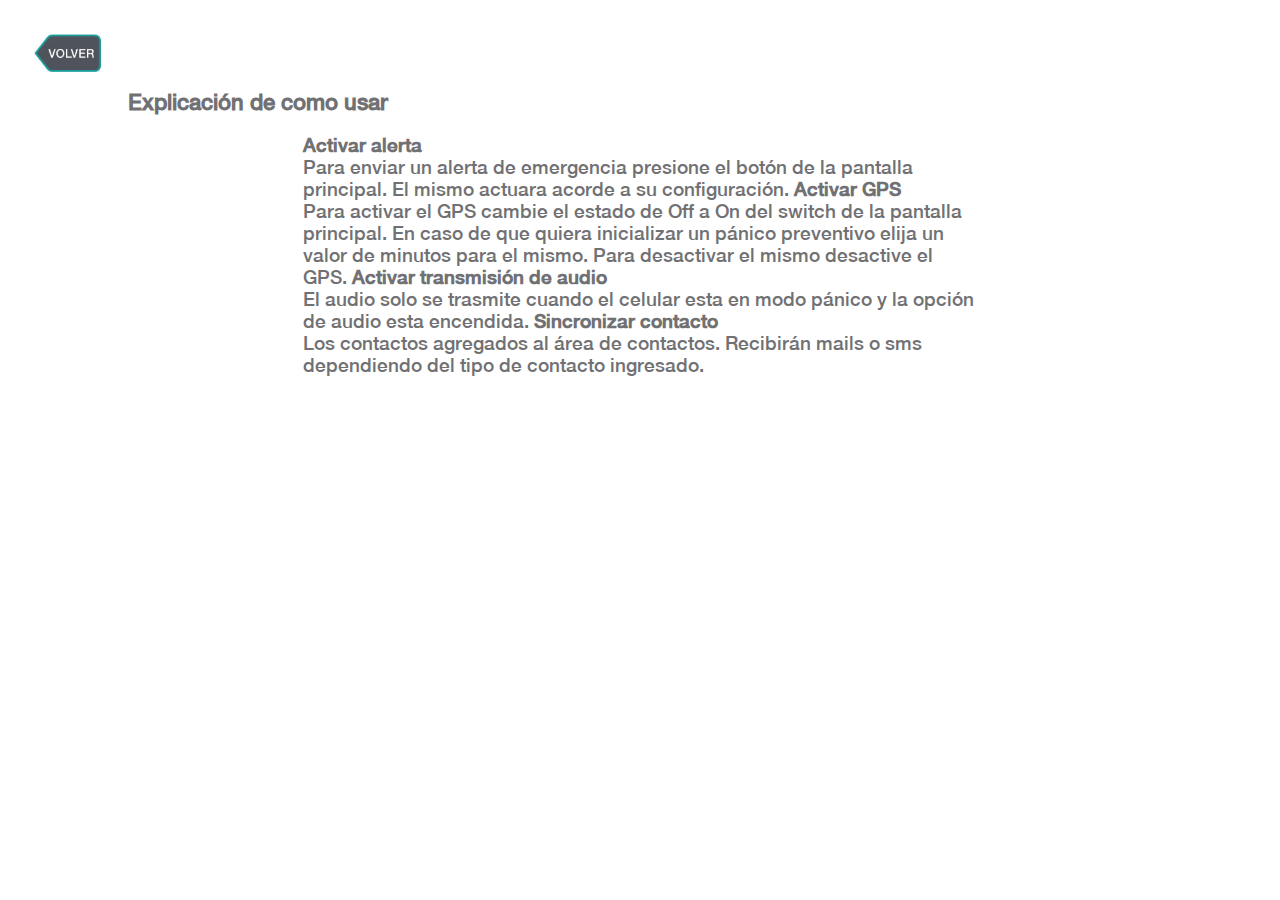
<file: como_usar.html>
<!DOCTYPE html PUBLIC "-//W3C//DTD XHTML 1.0 Transitional//EN" "http://www.w3.org/TR/xhtml1/DTD/xhtml1-transitional.dtd">
<html xmlns="http://www.w3.org/1999/xhtml">
<head>
<meta http-equiv="Content-Type" content="text/html; charset=utf-8" />
<title>Mi Presion</title>
<meta name="viewport" content="width=device-width, initial-scale=1.0, maximum-scale=1.0, user-scalable=no">

<link href="css/estilos.css" rel="stylesheet" type="text/css" />
</head>

<body>
<div class="header blanco">
<div class="titulo"><a href="mas.html"><img class="boton_volver" src="img/boton_volver.jpg" width="50" /></a><br />
</div> </div>
<div class="subtitulo">Explicación de como usar</div>


<div class="cuerpo">
  <div class="info">
    <p>
    <b>Activar alerta</b></br>
Para enviar un alerta de emergencia presione el botón de la pantalla principal. El mismo actuara acorde a su configuración.
<b>Activar GPS</b></br>
Para activar el GPS cambie el estado de Off a On del switch de la pantalla principal. En caso de que quiera inicializar un pánico preventivo elija un valor de minutos para el mismo. Para desactivar el mismo desactive el GPS.
<b>Activar transmisión de audio</b></br> 
El audio solo se trasmite cuando el celular esta en modo pánico y la opción de audio esta encendida.
<b>Sincronizar contacto</b></br>
Los contactos agregados al área de contactos. Recibirán mails o sms dependiendo del tipo de contacto ingresado. 

    </p>
    <br />
    <br />
  </div>
</div>
</body>
</html>
</file>
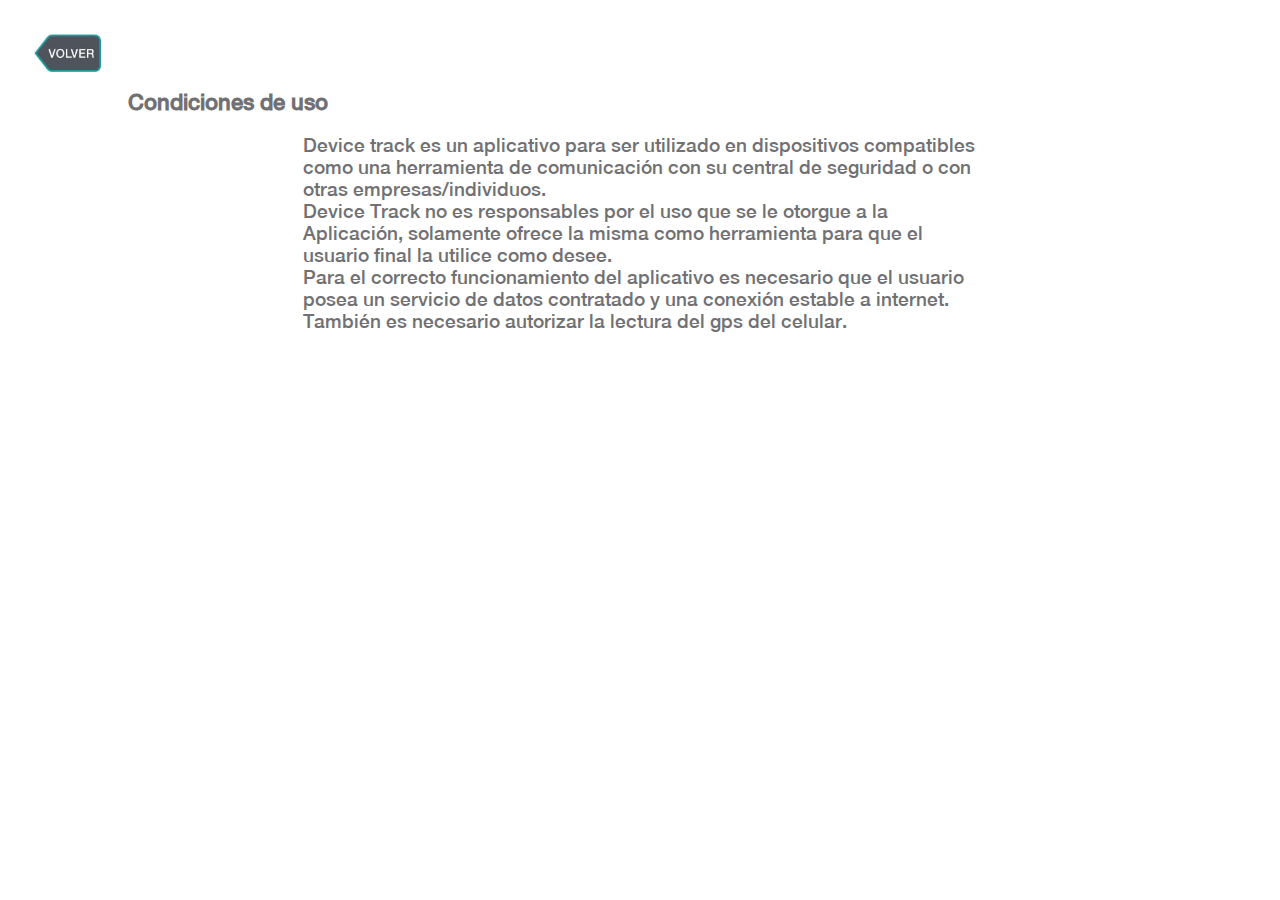
<file: condiciones_uso.html>
<!DOCTYPE html PUBLIC "-//W3C//DTD XHTML 1.0 Transitional//EN" "http://www.w3.org/TR/xhtml1/DTD/xhtml1-transitional.dtd">
<html xmlns="http://www.w3.org/1999/xhtml">
<head>
<meta http-equiv="Content-Type" content="text/html; charset=utf-8" />
<title>Mi Presion</title>
<meta name="viewport" content="width=device-width, initial-scale=1.0, maximum-scale=1.0, user-scalable=no">

<link href="css/estilos.css" rel="stylesheet" type="text/css" />
</head>

<body>
<div class="header blanco">
<div class="titulo"><a href="mas.html"><img class="boton_volver" src="img/boton_volver.jpg" width="50" /></a><br />
</div> </div>
<div class="subtitulo">Condiciones de uso</div>


<div class="cuerpo">
  <div class="info">
    <p>Device track es un aplicativo para ser utilizado en dispositivos compatibles como una herramienta de comunicación con su central de seguridad o con otras empresas/individuos.</br>
Device Track no es responsables por el uso que se le otorgue a la Aplicación, solamente ofrece la misma como herramienta para que el usuario final la utilice como desee.</br>Para el correcto funcionamiento del aplicativo es necesario que el usuario posea un servicio de datos contratado y una conexión estable a internet. También es necesario autorizar la lectura del gps del celular.
</p>
    <br />
    <br />
  </div>
</div>
</body>
</html>
</file>
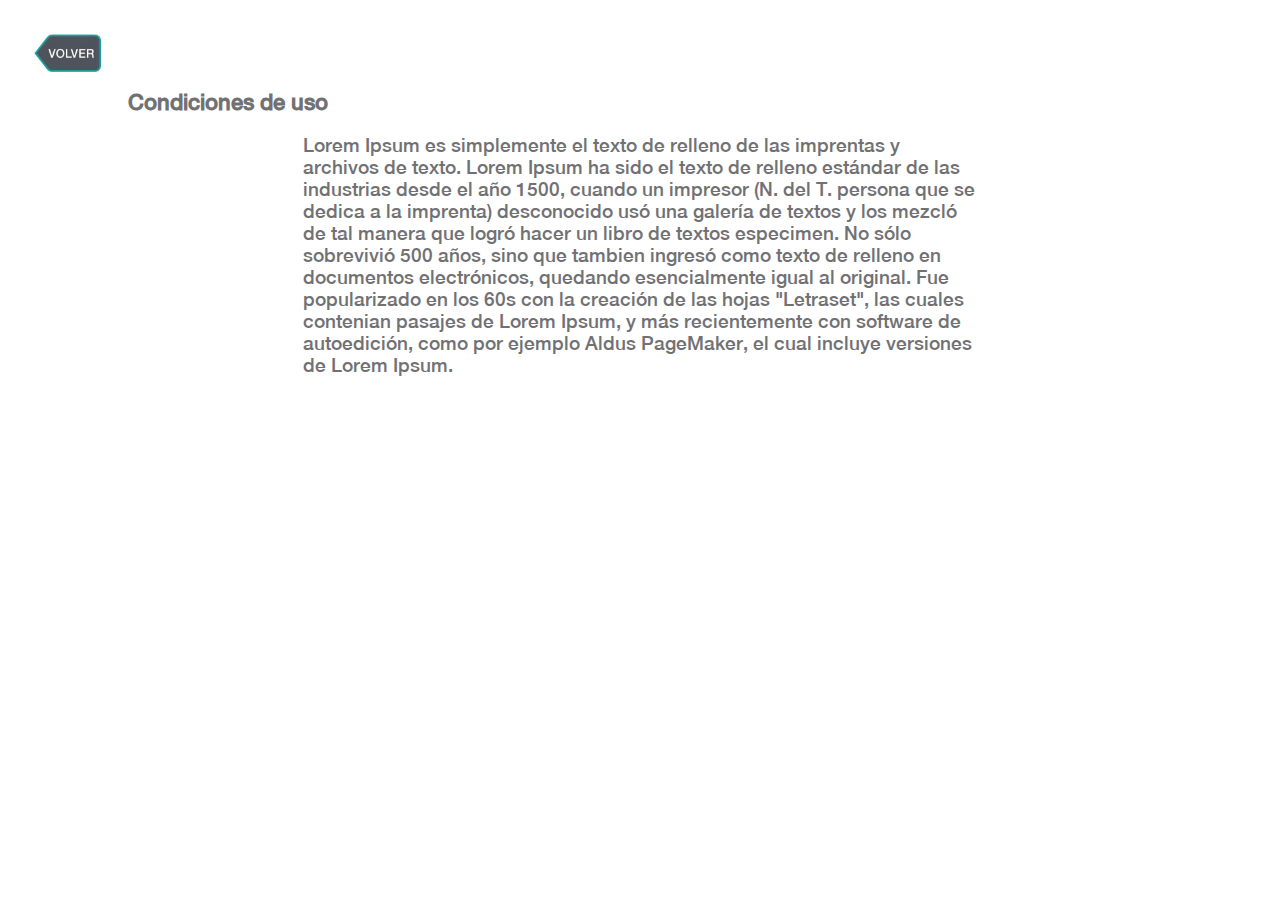
<file: condiiones_uso.html>
<!DOCTYPE html PUBLIC "-//W3C//DTD XHTML 1.0 Transitional//EN" "http://www.w3.org/TR/xhtml1/DTD/xhtml1-transitional.dtd">
<html xmlns="http://www.w3.org/1999/xhtml">
<head>
<meta http-equiv="Content-Type" content="text/html; charset=utf-8" />
<title>Mi Presion</title>
<meta name="viewport" content="width=device-width, initial-scale=1.0, maximum-scale=1.0, user-scalable=no">

<link href="css/estilos.css" rel="stylesheet" type="text/css" />
</head>

<body>
<div class="header blanco">
<div class="titulo"><a href="mas.html"><img class="boton_volver" src="img/boton_volver.jpg" width="50" /></a><br />
</div> </div>
<div class="subtitulo">Condiciones de uso</div>


<div class="cuerpo">
  <div class="info">
    <p>Lorem Ipsum es simplemente el texto de relleno de las imprentas y archivos de texto. Lorem Ipsum ha sido el texto de relleno estándar de las industrias desde el año 1500, cuando un impresor (N. del T. persona que se dedica a la imprenta) desconocido usó una galería de textos y los mezcló de tal manera que logró hacer un libro de textos especimen. No sólo sobrevivió 500 años, sino que tambien ingresó como texto de relleno en documentos electrónicos, quedando esencialmente igual al original. Fue popularizado en los 60s con la creación de las hojas "Letraset", las cuales contenian pasajes de Lorem Ipsum, y más recientemente con software de autoedición, como por ejemplo Aldus PageMaker, el cual incluye versiones de Lorem Ipsum.</p>
    <br />
    <br />
  </div>
</div>
</body>
</html>
</file>
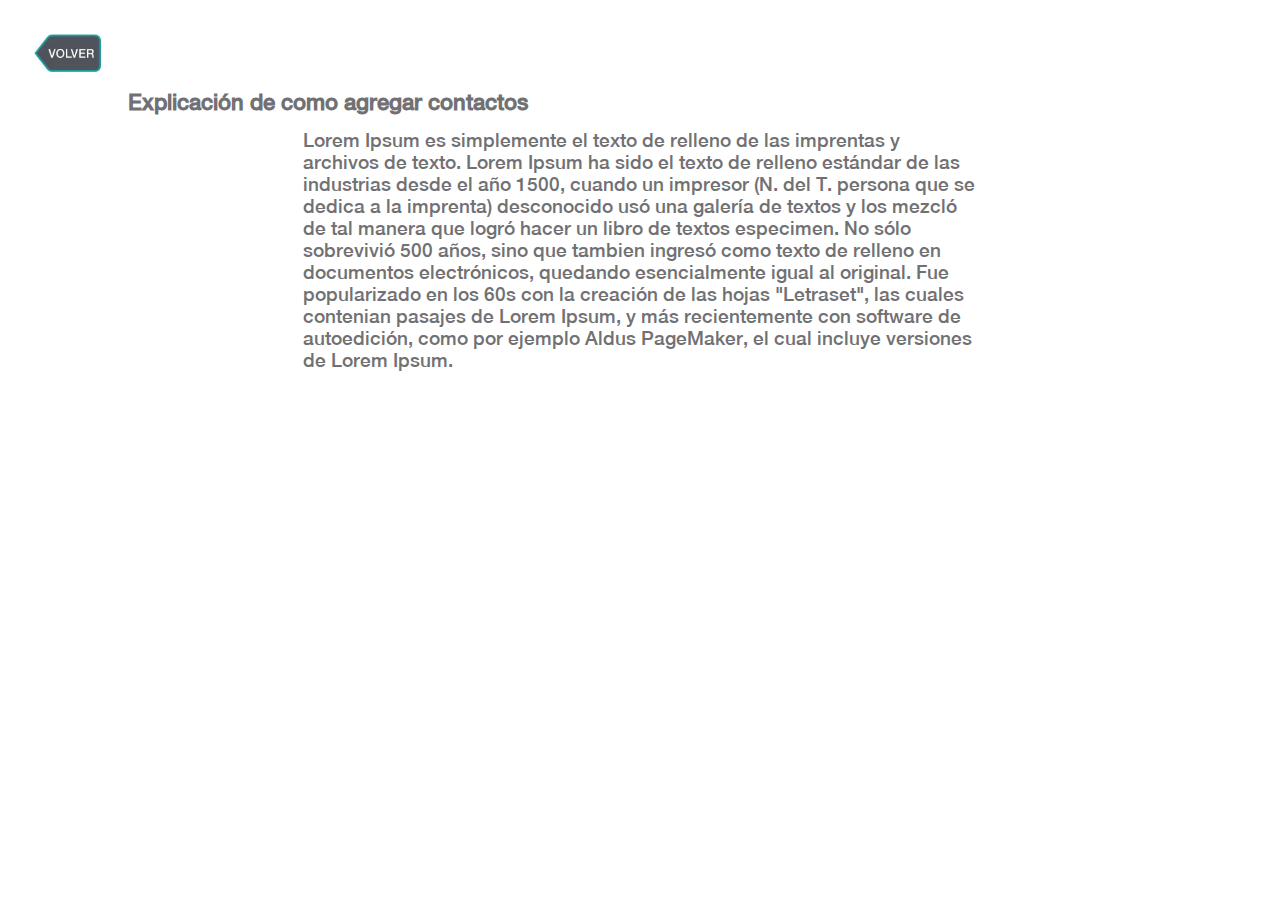
<file: contactos_info.html>
<!DOCTYPE html PUBLIC "-//W3C//DTD XHTML 1.0 Transitional//EN" "http://www.w3.org/TR/xhtml1/DTD/xhtml1-transitional.dtd">
<html xmlns="http://www.w3.org/1999/xhtml">
<head>
<meta http-equiv="Content-Type" content="text/html; charset=utf-8" />
<title>Mi Presion</title>
<meta name="viewport" content="width=device-width, initial-scale=1.0, maximum-scale=1.0, user-scalable=no">

<link href="css/estilos.css" rel="stylesheet" type="text/css" />
    
</head>

<body>
<div class="header blanco">
<div class="titulo"><a href="contactos.html"><img src="img/boton_volver.jpg" width="50" class="boton_volver" border="0" /></a><br />
</div> </div>
<div class="subtitulo">
 Explicación de como agregar contactos </div>

<div class="cuerpo80">
  <div class="info">Lorem Ipsum es simplemente el texto de relleno de las imprentas y archivos de texto. Lorem Ipsum ha sido el texto de relleno estándar de las industrias desde el año 1500, cuando un impresor (N. del T. persona que se dedica a la imprenta) desconocido usó una galería de textos y los mezcló de tal manera que logró hacer un libro de textos especimen. No sólo sobrevivió 500 años, sino que tambien ingresó como texto de relleno en documentos electrónicos, quedando esencialmente igual al original. Fue popularizado en los 60s con la creación de las hojas "Letraset", las cuales contenian pasajes de Lorem Ipsum, y más recientemente con software de autoedición, como por ejemplo Aldus PageMaker, el cual incluye versiones de Lorem Ipsum.<br />
    <br />
  </div>
</div>
</body>
</html>
</file>
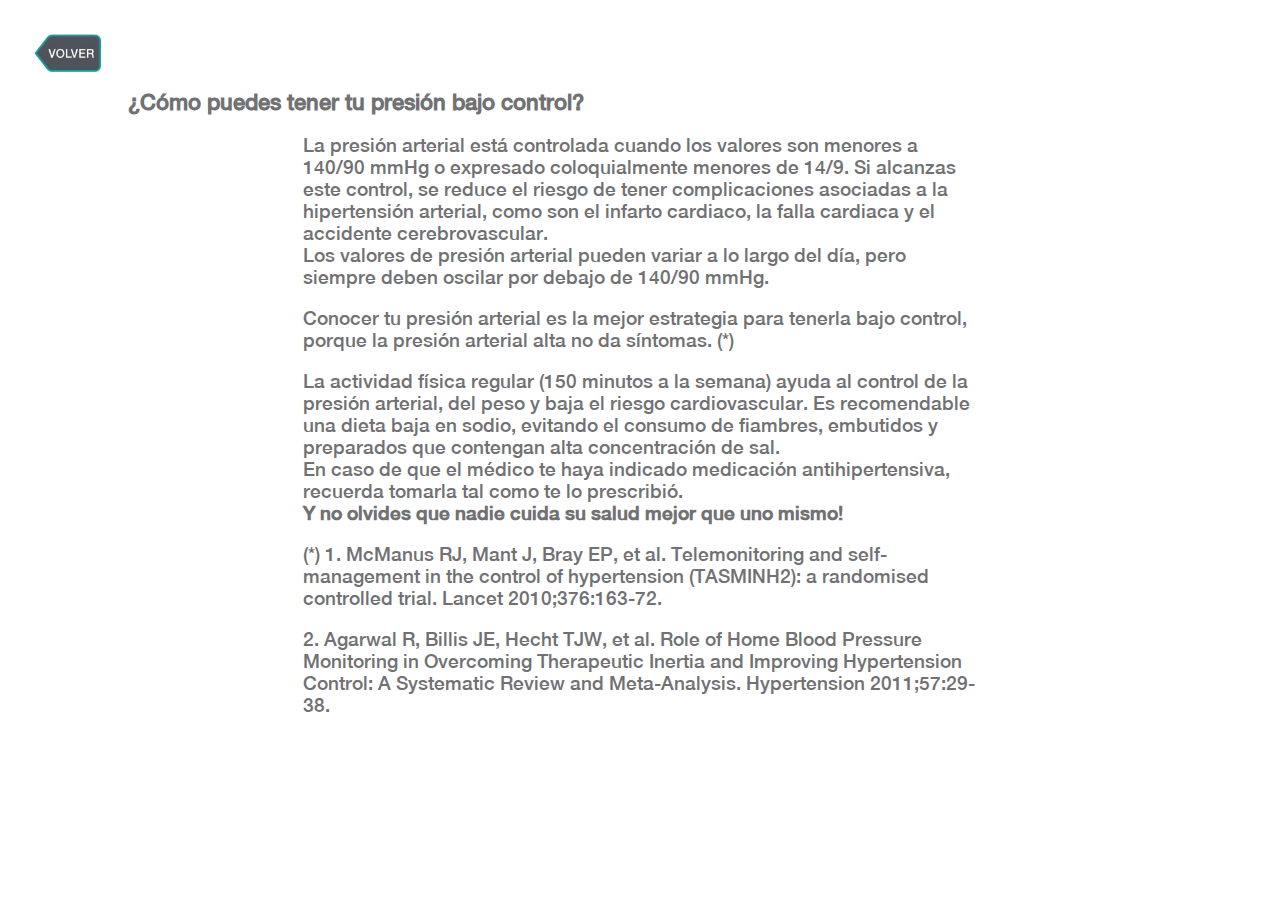
<file: controlar_presion.html>
<!DOCTYPE html PUBLIC "-//W3C//DTD XHTML 1.0 Transitional//EN" "http://www.w3.org/TR/xhtml1/DTD/xhtml1-transitional.dtd">
<html xmlns="http://www.w3.org/1999/xhtml">
<head>
<meta http-equiv="Content-Type" content="text/html; charset=utf-8" />
<title>Mi Presion</title>
<meta name="viewport" content="width=device-width, initial-scale=1.0, maximum-scale=1.0, user-scalable=no">

<link href="css/estilos.css" rel="stylesheet" type="text/css" />
</head>

<body>
<div class="header blanco">
<div class="titulo"><a href="mas.html"><img class="boton_volver" src="img/boton_volver.jpg" width="50" /></a><br />
</div> </div>
<div class="subtitulo">¿C&oacute;mo puedes tener tu presi&oacute;n bajo control?</div>


<div class="cuerpo">
  <div class="info">
    <p>La presi&oacute;n arterial est&aacute; controlada cuando los valores son menores a 140/90 mmHg o expresado coloquialmente menores de 14/9. Si alcanzas este control, se reduce el riesgo de tener complicaciones asociadas a la hipertensi&oacute;n arterial, como son el infarto cardiaco, la falla cardiaca y el accidente cerebrovascular. <br />
    Los valores de presi&oacute;n arterial pueden variar a lo largo del d&iacute;a, pero siempre deben oscilar por debajo de 140/90 mmHg.</p>
    <p>Conocer tu presi&oacute;n arterial es la mejor estrategia para tenerla bajo control, porque la presi&oacute;n arterial alta no da s&iacute;ntomas. (*)<br />
  </p>
  <p>La actividad física regular (150 minutos a la semana) ayuda al control de la presión arterial, del peso y baja el riesgo cardiovascular. Es recomendable una dieta baja en sodio, evitando el consumo de fiambres, embutidos y preparados que contengan alta concentración de sal.<br/>En caso de que el médico te haya indicado medicación antihipertensiva, recuerda tomarla tal como te lo prescribió. <br/><strong>Y no olvides que nadie cuida su salud mejor que uno mismo!</strong></p>
<p>(*) 1. McManus RJ, Mant J, Bray EP, et al. Telemonitoring and self-management in the control of hypertension (TASMINH2): a randomised controlled trial. Lancet 2010;376:163-72.</p>
<p>2. Agarwal R, Billis JE, Hecht TJW, et al. Role of Home Blood Pressure Monitoring in Overcoming Therapeutic Inertia and Improving Hypertension Control: A Systematic Review and Meta-Analysis. 
Hypertension 2011;57:29-38.</p>
    <br />
    <br />
  </div>
</div>
</body>
</html>
</file>
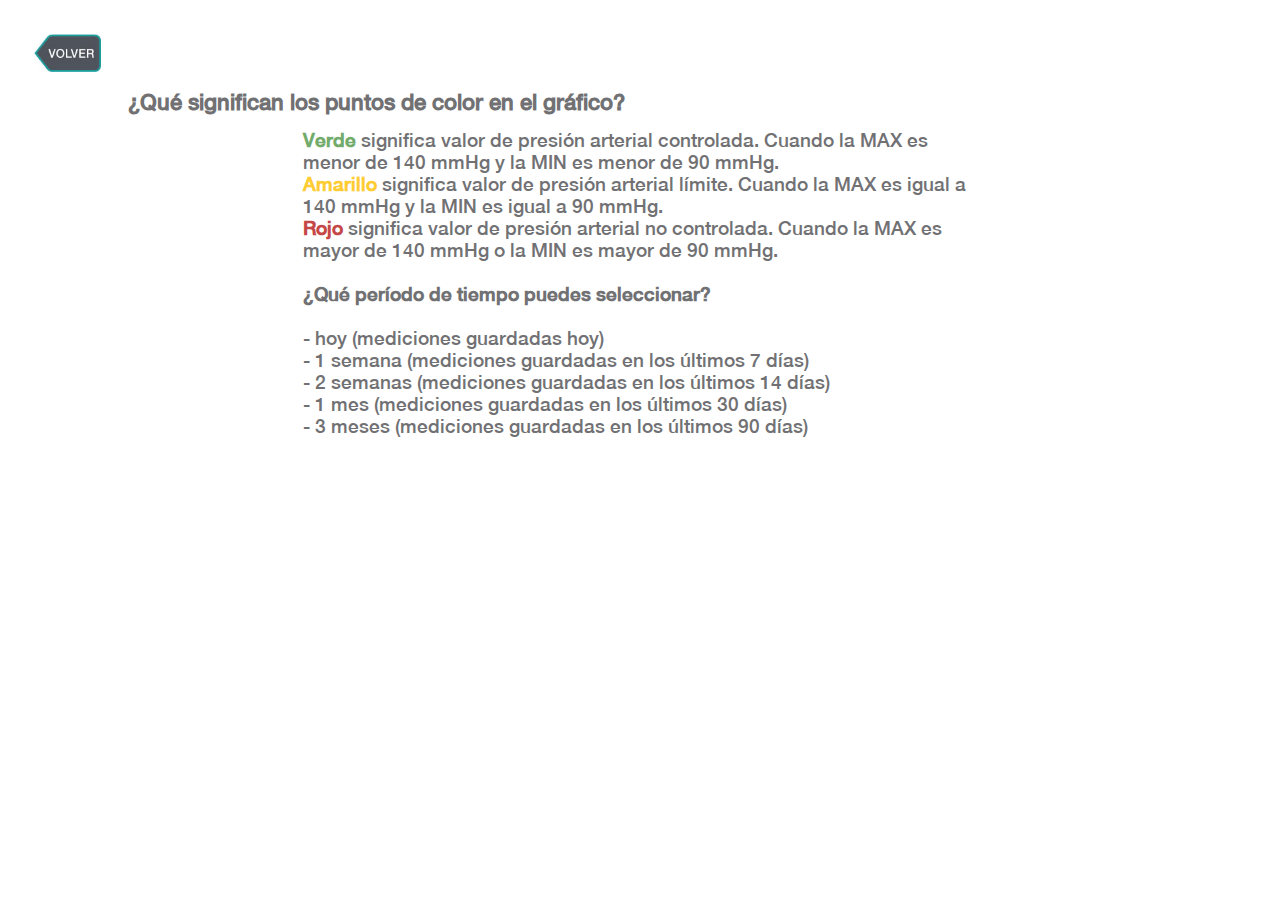
<file: estadisticas_info.html>
<!DOCTYPE html PUBLIC "-//W3C//DTD XHTML 1.0 Transitional//EN" "http://www.w3.org/TR/xhtml1/DTD/xhtml1-transitional.dtd">
<html xmlns="http://www.w3.org/1999/xhtml">
<head>
<meta http-equiv="Content-Type" content="text/html; charset=utf-8" />
<title>Mi Presion</title>

<meta name="viewport" content="width=device-width, initial-scale=1.0, maximum-scale=1.0, user-scalable=no">
<link href="css/estilos.css" rel="stylesheet" type="text/css" />
</head>

<body>
<div class="header blanco">
<div class="titulo"><a href="estadisticas.html"><img class="boton_volver" src="img/boton_volver.jpg" width="50" /></a><br />
</div> </div>
<div class="subtitulo">
 ¿Qu&eacute; significan los puntos de color en el gr&aacute;fico?
</div>

<div class="cuerpo80">
  <div class="info"><span class="verde">Verde</span> significa valor de presi&oacute;n arterial controlada. Cuando la MAX es menor de 140 mmHg y la MIN es menor de 90 mmHg.<br />
    <span class="amarillo">Amarillo</span> significa valor de presi&oacute;n arterial l&iacute;mite. Cuando la MAX es igual a 140 mmHg y la MIN es igual a 90 mmHg.<br />
    <span class="rojo">Rojo</span> significa valor de presi&oacute;n arterial no controlada. Cuando la MAX es mayor de 140 mmHg o la MIN es mayor de 90 mmHg.<br />
    <br />
  <strong>¿Qu&eacute; per&iacute;odo de tiempo puedes seleccionar? </strong><br /><br />
    - hoy (mediciones guardadas hoy)<br />
    -	1 semana (mediciones guardadas en los &uacute;ltimos 7 d&iacute;as)<br />
    - 2 semanas (mediciones guardadas en los últimos 14 días)<br />
    - 1 mes (mediciones guardadas en los últimos 30 días)<br />
    - 3 meses (mediciones guardadas en los últimos 90 días)<br />
  </div>
</div>
</body>
</html>
</file>
<file: css/estilos.css>
@charset "utf-8";
/* CSS Document 
Pantallas a tener en cuenta 
320 x 240
480 x 800
720x1280
540 x 960
*/
@import url("fonts.css");
input {
	height:30px;
	font-size:16px;
	color:#000;
	-webkit-tap-highlight-color: #000;
	margin-top:10px;
	margin-bottom:10px;
}
body {
	margin: 0px;
	height: 100pv;
	width: 100%;
	font-family: 'Helvetica Neue';
	font-size: 11px;
	color: #717174;
	padding-right: 0px;
	padding-left: 0px;
	padding-top: 16px;
	padding-bottom: 16px;
	overflow-x:hidden;
	/* No background, just iOS:*/
}
/*
@media only screen and ( max-width: 600px )  {
body {
	
	padding-top: 16px;
	padding-bottom: 16px;
}

}*/
a {
	text-decoration: none;
	color: #717174;
	outline: none;
}:focus {
        outline: 0;
        border:none;
    }


.header {
	font-family: 'NeutraText-BookAlt';
	background-color: #1D9C9E;
	height: 77px;
	width: 100%;
	color: #FFF;
	text-align: center;
	font-size: 18px;
	position: fixed;
	top: 0px;
}
.header.inicial {
	background-image:url(../img/logo.jpg);
	background-repeat:no-repeat;
	background-position:center;
}
.header .titulo {
	top: 28px;
	padding-top: 28px;
}
.header .titulo .i {
	position: absolute;
	top: 26px;
	right: 10px;
}
.header_publi {
	background-color: #FFF;
	height: 70px;
	width: 100%;
	top: 0px;
	position: fixed;
}
.header_publi .wrapper {
	width:100%;
	max-width:350px;
	margin-left:auto;
	margin-right:auto;
}
.header_publi .wrapper img {
	
}
.header_carga {
	font-family: 'NeutraText-BookAlt';
	background-color: #1D9C9E;
	height: 50px;
	width: 100%;
	color: #FFF;
	text-align: center;
	font-size: 18px;
	position: fixed;
	top: 70px;
}.header_carga .titulo {
	top: 18px;
	padding-top: 18px;
}
.header_carga .titulo .i {
	position: absolute;
	top: 15px;
	right: 10px;
}
.triangulo_inf {
	width: 20px;
	height: 10px;
	margin-right: auto;
	margin-left: auto;
	position: absolute;
	left: 0px;
	top: 76px;
	right: 0px;
	background-image: url(../img/triangulo_inf.fw.png);
}
.triangulo_inf2 {
	width: 20px;
	height: 10px;
	margin-right: auto;
	margin-left: auto;
	position: absolute;
	left: 0px;
	top: 50px;
	right: 0px;
	background-image: url(../img/triangulo_inf.fw.png);
}
/*
@media only screen and ( max-width: 600px )  {

.header {
	background-color: #1D9C9E;
	height: 70px;
	width: 100%;
	color: #FFF;
	font-size: 20px;
	position: fixed;
	top: 0px;
}
.header.inicial{
	background-color: #1D9C9E;
	height: 140px;
}
.header.inicial .triangulo_inf {
	top: 140px;
	background-image: url(../img/triangulo_inf.fw.png);
	height: 17px;
	width: 35px;
}
.header .titulo {
	top: 20px;
	padding-top: 20px;
}
.header .titulo .i {
	position: absolute;
	top: 10px;
	right: 5px;
}
.triangulo_inf {
	top: 70px;
}
}*/




.header #logo {
	width: 150px;
	height:50px;
	margin-top: 20px;
	margin-right: auto;
	margin-bottom: 10px;
	margin-left: auto;
	position: absolute;
	left: 0px;
	right: 0px;
}
.cuerpo {
	width: 95%;
	margin-top: 10px;
	margin-right: auto;
	margin-left: auto;
	max-width:500px;
}
.cuerpo.inicial {
	margin-top: 50px;
}
.cuerpo .info {
	font-size: 14px;
}
.cuerpo .item img {
	height: auto;
	width: 25%;
	max-width: 122px;
	float: left;
}
.cuerpo .item {
	margin-top:10px;
	margin-bottom: 20px;
	width: 100%;
	font-size: 11px;
	display:inline-block;
}
.cuerpo .item.menos {
	margin-top:5px;
	margin-bottom: 5px;
}
.cuerpo .item.last {
	margin-top:5px;
	margin-bottom: 5px;
}

.cuerpo .item .texto {
	float: right;
	width: 70%;
	margin-top: 10px;
}

.cuerpo .item .texto_principal {
	width: 100%;
	margin-right: auto;
	margin-left: auto;
	font-size: 14px;
	margin-top:10px;
}
.cuerpo .boton {
	background-color: #4F535C;
	border: 1px solid #29898D;
	color: #FFF;
	margin-right: auto;
	margin-left: auto;
	margin-top:10px;
	font-size: 14px;
	text-align: center;
	width: 90px;
	padding-top: 10px;
	padding-bottom: 10px;
	-webkit-tap-highlight-color: rgba(0,0,0,0);
  -webkit-tap-highlight-color: transparent; /* For some Androids */
}
.boton_1{
	background-color: #4F535C;
	border: 1px solid #29898D;
	color: #FFF;
	margin-top:10px;
	margin-bottom:10px;
	font-size: 14px;
	text-align: center;
	width: 30%;
	margin-left:35%;
	height:24px;
	padding-top: 10px;
	padding-bottom: 10px;
	-webkit-tap-highlight-color: rgba(0,0,0,0);
  -webkit-tap-highlight-color: transparent; /* For some Androids */
}

.------------------DATOS---------------{}
.cuerpo2 {
	width: 100%;
	margin-right: auto;
	margin-left: auto;
	font-size: 14px;
	max-width:500px;
}
.cuerpo2 .main .item.first {
	margin-top:30px;
}

.cuerpo2 .main .item input {
	border-top-style: none;
	border-right-style: none;
	border-bottom-style: none;
	border-left-style: none;
	font-size: 28px;
	width: 70px;
	text-align: center;
	color: #717174;
}


.cuerpo2 .fecha {
	width:90%;
	margin-left:auto;
	margin-right:auto;
	margin-top:105px;
	margin-bottom:10px;
	border-top-width: 1px;
	border-bottom-width: 1px;
	border-top-style: solid;
	border-bottom-style: solid;
	border-top-color: #6D6E71;
	border-bottom-color: #6D6E71;
	padding-top: 15px;
	padding-bottom: 15px;
	padding-right: 3%;
	padding-left: 3%;
	text-align: center;
	float: left;
	background-image: url(../img/flechita.jpg);
	background-repeat: no-repeat;
	background-position: 95% center;
	font-size:18px;
}
.cuerpo2 .fecha #date {
	width: 48%;
	text-align: right;
	float: left;
	padding-right: 2%;
}
.cuerpo2 .fecha #time {
	width: 48%;
	float: left;
	text-align: left;
	padding-left: 2%;
}



.cuerpo2 .fecha .flechita {
	float: right;
	margin-top: 20px;
	margin-right: -23px;
}
/*
@media only screen and ( max-width: 650px )  {

.cuerpo2 {
	width: 95%;
	margin-right: auto;
	margin-left: auto;
	font-size: 25px;
}
.cuerpo2 .fecha .flechita {
	float: right;
	margin-top: 10px;
	margin-right: -23px;
}
.cuerpo2 .main .item input {
	border-top-style: none;
	border-right-style: none;
	border-bottom-style: none;
	border-left-style: none;
	font-size: 25px;
	width: 50px;
	text-align: center;
	color: #717174;
}
.cuerpo2 .fecha .flechita {
	float: right;
	margin-top: -20px;
	margin-right: -23px;
}
} */

.cuerpo2 .main {
	width: 95%;
	margin-right: auto;
	margin-left: auto;
	text-align: center;
	margin-top: 12px;
}
.cuerpo2 .main.first {
	margin-top: 100px;
}
.cuerpo2 .item.boton {
	width: 210px;
	margin-right: auto;
	margin-left: auto;
	margin-top: 12px;
	margin-bottom: 10px;
	padding-top:10px;
	padding-bottom:10px;
	-webkit-tap-highlight-color: rgba(0,0,0,0);
  -webkit-tap-highlight-color: transparent; /* For some Androids */
}

.cuerpo2 .item .boton {
	background-color: #4F535C;
	border: 1px solid #29898D;
	color: #FFF;
	font-size: 14px;
	text-align: center;
	padding-top: 14px;
	padding-bottom: 14px;
	margin-right: 10px;
	float: left;
	width: 90px;
	padding-top:10px;
	padding-bottom:10px;
	-webkit-tap-highlight-color: rgba(0,0,0,0);
  -webkit-tap-highlight-color: transparent; /* For some Androids */
}
.cuerpo2 .main.error .item {
	color: #F71628;
}
#aclaracion_max, #aclaracion_min, #aclaracion_nota {
	color: #F71628;
	font-size: 16px;
	height: 22px;
}
.cuerpo2 .main.error .item input {
	color: #F71628;
}

.cuerpo2 .main.error .item .aclaracion {
	visibility: visible;
}



.cuerpo2 .main .item .balnco {
	color: #FFF;
}
.cuerpo2 .main .item #note {
	background-image: url(../img/flechita.jpg);
	height: 30px;
	background-repeat: no-repeat;
	background-position: right center;
	border-top-style: none;
	border-right-style: none;
	border-bottom-style: none;
	border-left-style: none;
	width: 155px;
	-moz-appearance: none;
	-webkit-appearance: none;
	appearance: none;
	font-size: 13px;
	color: #717174;
	text-align: center;
	background-color: #FFF;
}


.footer {
	background-color: #F7F8F8;
	height: auto;
	bottom: 0px;
	margin-bottom: 0px;
	float: left;
	width: 100%;
	border-top-width: 2px;
	border-top-style: solid;
	border-top-color: #D1D2D4;
	text-align: center;
	padding-top: 10px;
	padding-bottom: 10px;
	position: fixed;
}

.footer img {
	height: auto;
	width: 20%;
	max-width: 90px;
	margin-left:auto;
	margin-right:auto;
}

#cartel, #cartel2, #cartel3, #cartel4  {
	width:90%;
	max-height: 75%;
	position: fixed;
	z-index: 10;
	background-color: #FFF;
	top: 20%;
	left: 5%;
	visibility: hidden;
	overflow-y: auto;
	-webkit-box-shadow: 4px 4px 4px 4px #3B3B3B;
	box-shadow: 4px 4px 4px 4px #3B3B3B;
	-webkit-border-radius: 10px;
	border-radius: 10px;
}
#cartel .titulo, #cartel2 .titulo, #cartel3 .titulo, #cartel4 .titulo{
	width: 80%;
	margin-left:10%;
	margin-right:10%;
	font-weight:bold;
	text-align:center;
	margin-top:35px;
	margin-bottom:10px;
	font-size:16px;
}
#cartel .content, #cartel2 .content, #cartel3 .content, #cartel4 .content{
	width: 80%;
	margin-left:10%;
	margin-right:10%;
	font-weight: lighter;
	text-align: justify;
	font-size:12px;
	margin-top:20px;
	margin-bottom:20px;
}
/* sensible al tamaño del cel a tener en cuenta */
#cartel .content_export, #cartel2 .content_export, #cartel3 .content_export, #cartel4 .content_export{
	width: 80%;
	max-height:120px;
	margin-left:10%;
	margin-right:10%;
	font-weight: lighter;
	overflow-y:auto;
	overflow-x:hidden;
	margin-top:20px;
	margin-bottom:20px;
}
#cartel input, #cartel2 input, #cartel3 input, #cartel4 input{
	width: 60%;
}
#cartel .botones, #cartel2 .botones, #cartel3 .botones, #cartel4 .botones {
	margin-top:10px;
	padding-top:10px;
	width: 100%;
	border-top: solid #CCC 1px;
}
#cartel .botones .boton, #cartel2 .botones .boton, #cartel3 .botones .boton, #cartel4 .botones .boton {
	width: 48%;
	font-weight:bold;
	display:block;
	float: left;
	text-align: center;
	padding-top:10px;
	padding-bottom:20px;
	-webkit-tap-highlight-color: rgba(0,0,0,0);
  	-webkit-tap-highlight-color: transparent; /* For some Androids */
}
#cartel .botones .boton.der, #cartel2 .botones .boton.der, #cartel3 .botones .boton.der, #cartel4 .botones .boton.der {
	border-left:1px #CCC solid;
}
#cartel .botones .boton_unico, #cartel2 .botones .boton_unico, #cartel3 .botones .boton_unico, #cartel4 .botones .boton_unico {
	width: 100%;
	display:block;
	float: left;
	text-align: center;
	padding-top:10px;
	padding-bottom:10px;
	-webkit-tap-highlight-color: rgba(0,0,0,0);
  	-webkit-tap-highlight-color: transparent; /* For some Androids */
}
#cartel #x, #cartel2 #x, #cartel3 #x, #cartel4 #x {
	float: right;
	margin-top: 3px;
	margin-left: -43px;
	height: 35px;
	width: 35px;
}
#fondo_negro, #fondo_negro2 {
	background-color: #000;
	height: 100%;
	width: 100%;
	position: fixed;
	visibility: hidden;
	z-index: 5;
	left: 0px;
	top: 0px;
	opacity: 0.5;
}
#fondo_negro3 {
	background-color: #000;
	height: 100%;
	width: 100%;
	position: fixed;
	visibility: visible;
	z-index: 5;
	left: 0px;
	top: 0px;
	opacity: 0.95;
}
.------------------ESTADISTICAS---------------{}
.header.blanco {
	background-color: #FFFFFF;
	height: 50px;
	width: 100%;
	color: #5A5A5E;
	text-align: center;
	font-size: 14px;
}



.header.blanco .titulo .boton_volver {
	position: absolute;
	left: 25px;
	top: 25px;
	-webkit-tap-highlight-color: rgba(0,0,0,0);
  -webkit-tap-highlight-color: transparent; /* For some Androids */
}

.estadisticas-menu {
	width: 100%;
	background-color: #F8F8F8;
	height: 40px;
	margin-top:70px;
}
.estadisticas-menu .item {
	height: 20px;
	width: 19%;
	padding-top: 10px;
	padding-bottom: 10px;
	text-align: center;
	border-right-width: 1%;
	border-right-style: solid;
	border-right-color: #D1D2D4;
	/*font-size: 18px;*/
	color: #383839;
	float: left;
}
.estadisticas-menu .item.last {
	border:none;
}
.estadisticas-menu .item.actual {
	color: #5B9499;
}
/*
@media only screen and ( max-width: 600px )  {
.header.blanco {
	background-color: #FFFFFF;
	height: 70px;
	width: 100%;
	color: #5A5A5E;
	text-align: center;
	font-size: 20px;
}
.header.blanco .titulo .boton_volver {
	position: absolute;
	left: 5px;
	top: 15px;
	height: auto;
	width: 70px;
	-webkit-tap-highlight-color: rgba(0,0,0,0);
  -webkit-tap-highlight-color: transparent; /* For some Androids *//*
}
.estadisticas-menu .item {
	font-size:15px;
}
}*/

.cuerpo .mediciones {
	font-size: 14px;
	margin-bottom: 10px;
	padding-left: 30px;
}
.cuerpo .grafico {
	margin-right: auto;
	margin-left: auto;
	margin-top: 40px;
	width: 90%;
	max-width: 530px;
	height: auto;
}
.cuerpo .explicacion {
	float:right;
	margin-bottom:-100px;
}
.cuerpo .grafico img {
	width: 100%;
	height: auto;
}

.subtitulo {
	font-size: 16px;
	text-align: left;
	font-weight: bold;
	width: 80%;
	margin-right: auto;
	margin-left: auto;
	margin-top: 50px;
}
.cuerpo80 {
	width: 80%;
	margin-top: 10px;
	margin-right: auto;
	margin-left: auto;
	max-width:500px;
}

.cuerpo80 .info {
	font-size: 14px;
}/*
@media only screen and ( max-width: 600px )  {
.cuerpo80 .info {
	font-size: 18px;
}
.subtitulo {
	font-size: 25px;

}

}*/
.cuerpo80 .verde {
	font-weight: bold;
	color: #72AB6B;
}
.cuerpo80 .rojo {
	font-weight: bold;
	color: #C54746;
}
.cuerpo80 .amarillo {
	font-weight: bold;
	color: #FC3;
}
.------------------HISTORIAL---------------{}

.header .titulo .historial_logo {
	position: absolute;
	left: 10px;
	top: 20px;
}
.historial_item {
	width: 100%;
	border-bottom-width: 1px;
	border-bottom-style: solid;
	border-bottom-color: #D1D2D4;
	padding-top: 10px;
	padding-bottom: 10px;
	text-align: center;
}
.historial_item .texto {
	width: 90%;
	margin-right: auto;
	margin-left: auto;
	font-size: 14px;
	text-align: left;
}
.historial_item .contacto {
	width: 80%;
	word-wrap: break-word;
	margin-top:3px;
}
.historial_item .fecha {
	font-size: 12px;
	text-align: left;
}
.historial_item .borrar {
	font-size: 12px;
	text-align: right;
	margin-top:-10px;
	margin-bottom:-5px;
}
/*
@media only screen and ( max-width: 600px )  {

.historial_item .texto {
	width: 350px;
	margin-right: auto;
	margin-left: auto;
	font-size: 17px;
	text-align: left;
}
} */
.historial {
	width: 95%;
	padding-right: 10px;
	padding-left: 10px;
	margin-right: auto;
	margin-left: auto;
	margin-top:60px;
	margin-bottom:100px;
}
.------------------MAS---------------{}

.cuerpo_mas {
	width: 90%;
	margin-right: auto;
	margin-left: auto;
	margin-top:60px;
	max-width:500px;
}
.cuerpo_mas .item {
	padding-top: 15px;
	padding-right: 20px;
	padding-bottom: 15px;
	padding-left: 30px;
	font-size: 16px;
	background-color: #F7F9F8;
	border-bottom-width: 2px;
	border-bottom-style: solid;
	border-bottom-color: #D1D2D4;
	height: 30px;
	vertical-align: middle;
}
.cuerpo_mas .item .txt {
	margin-top:10px;
	margin-top:10px;
	width:84%;
	height:100%;
	float:left;
	vertical-align: middle;
	line-height:100%;
}

.cuerpo_mas .item img {
	float: right;
	width:15%;
	height:auto;
	max-width:23px;
}

#resumen_oculto {
	display:none;
}
@media screen and (min-height: 570px) {
	/* Si es mas grande que los regulares */
	.cuerpo2 .fecha {
		margin-top:90px;
	}
	.cuerpo .item {
	font-size: 13px;
}
.cuerpo .item.menos {
	margin-top:25px;
	margin-bottom: 15px;
}
.cuerpo .item.last {
	margin-top:28px;
	margin-bottom: 15px;
}
.cuerpo2 .main {
	margin-top: 40px;
}
.cuerpo .boton.inicio {
	margin-top:20px;
	margin-bottom:0px;
}
.cuerpo_mas {
	margin-top:85px;
}
.cuerpo_mas .item {
	padding-top: 25px;
	padding-right: 20px;
	padding-bottom: 25px;
	padding-left: 30px;
	font-size: 16px;
	background-color: #F7F9F8;
	border-bottom-width: 2px;
	border-bottom-style: solid;
	border-bottom-color: #D1D2D4;
	height: 30px;
	vertical-align: middle;
}
}
@media screen and (min-height: 800px) {
	/* Si es mas grande que los regulares */
body {
  zoom: 135%;
}
.cuerpo .boton.inicio {
	margin-top:0px;
	margin-bottom:0px;
}
}
@media screen and (min-height: 1200px) {
	/* Si es mas grande que los regulares */
body {
  zoom: 150%;
}
.cuerpo .boton.inicio {
	margin-top:0px;
	margin-bottom:0px;
}
}
@media screen and (max-height: 500px) {
.cuerpo2 .fecha {
	margin-top:115px;
		padding-top: 10px;
	padding-bottom: 10px;
	font-size:16px;
	}
	.cuerpo2 .main {
	margin-top: 4px;
}
.cuerpo2 .item.boton {
	margin-top: 7px;
	margin-bottom: 5px;
	}
	.cuerpo .item .texto {
	margin-top: 5px;
}

.cuerpo .item .texto_principal {
	font-size: 12px;
	margin-top:5px;
	margin-bottom:-10px;
}
.cuerpo_mas .item {
	.cuerpo_mas .item {
	padding-top: 15px;
	padding-right: 20px;
	padding-bottom: 15px;
	padding-left: 30px;
	font-size: 16px;
	background-color: #F7F9F8;
	border-bottom-width: 2px;
	border-bottom-style: solid;
	border-bottom-color: #D1D2D4;
	height: 30px;
	vertical-align: middle;
}
.cuerpo .boton.inicio {
	margin-top:0px;
	margin-bottom:0px;
}
}
}
@media screen and (max-width: 350px) {
	.cuerpo_mas .item {
	font-size: 13px;
}
}
.terminos{
	width:100%;
	height:auto;
	overflow: visible;
	max-height:50vh;
}
/* Agregados para alerta!! */
.boton_panico{
	margin-top:120px;
	margin-left:7%;
	width:86%;
}
</file>
